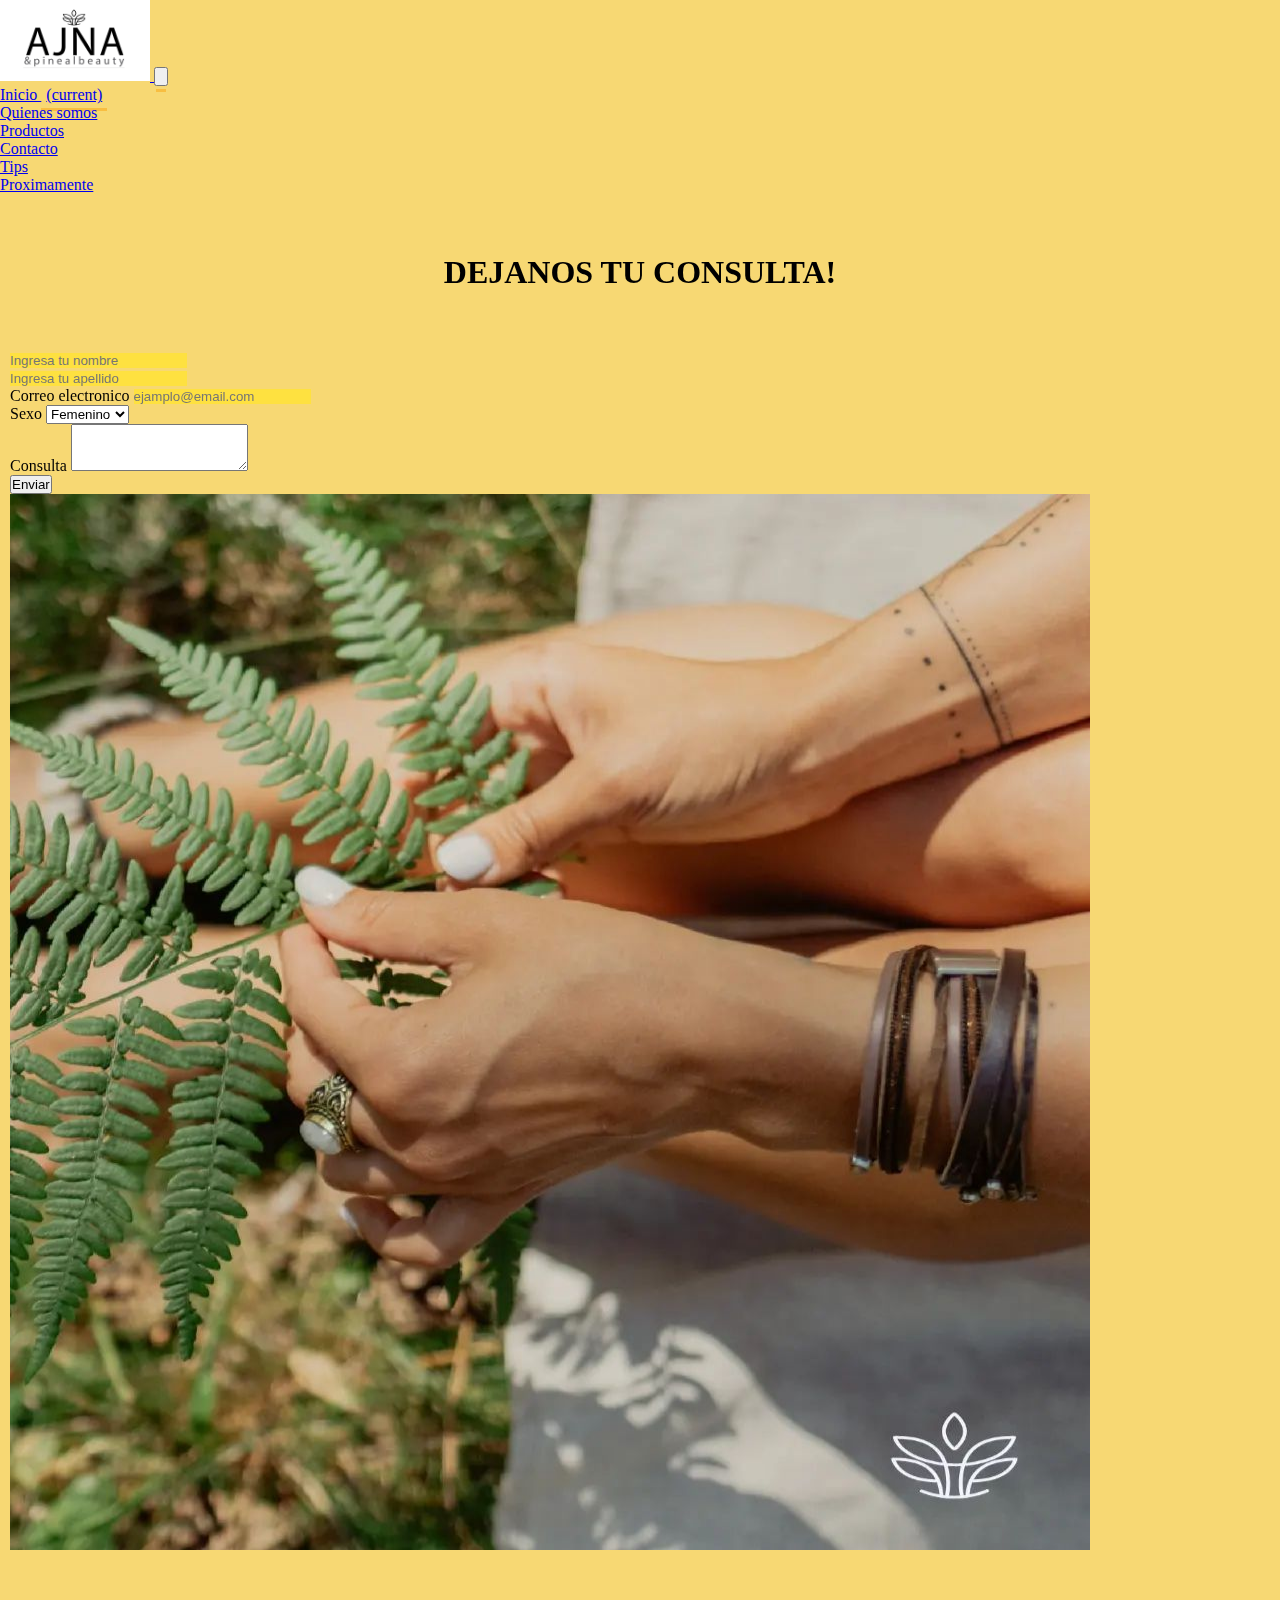
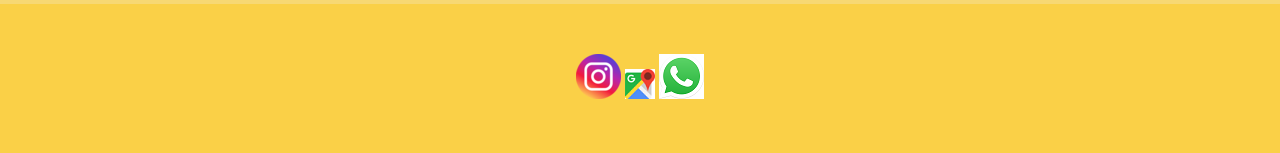
<file: contacto.html>
<!DOCTYPE html>
<html lang="es">

<head>
    <meta charset="UTF-8">
    <meta name="viewport" content="width=device-width, initial-scale=1.0">
    <link rel="shortcut icon" href="img/FAVICON TRANSPARENTE_130X130.png">
    <meta name="keywords" content="Ajna, cosmetica, cosmetica natural, natural, biocosmética, belleza, boutique, gama, cuidado, piel, Cordoba, traslasierras">
    <meta name="description" content="Marca de biocosmética natural y boutique, de alta gama, que diseña y elabora productos que realzan la belleza interior, de traslasierras, Cordoba">
   
    <title>Contacto</title>
    <link rel="stylesheet" href="https://cdnjs.cloudflare.com/ajax/libs/animate.css/4.1.1/animate.min.css">

    <!-- BOOSTRAP CDN -->
    <link rel="stylesheet" href="https://cdn.jsdelivr.net/npm/bootstrap@4.6.0/dist/css/bootstrap.min.css"
        integrity="sha384-B0vP5xmATw1+K9KRQjQERJvTumQW0nPEzvF6L/Z6nronJ3oUOFUFpCjEUQouq2+l" crossorigin="anonymous">
    <!-- AOS CSS -->
    <link href="https://unpkg.com/aos@2.3.1/dist/aos.css" rel="stylesheet">
    <!-- MI CSS -->
    <link rel="stylesheet" type="text/css" href="css/estilo.css">
</head>

<body>
    <div class="container-fluid">
        <!-- nuestra NAV -->
        <div class="row">
            <div class="col-lg-12 col-xs-12">
                <nav class="navbar navbar-expand-lg navbar-light bg-light">
                    <a class="navbar-brand" href="index.html">
                        <img src="img/logo AJNA FINAL_NOV.jpg" alt="logoInicio">
                    </a>
                    <!-- <a href="index.html" target="_blank"><img src="./img/FAVICON TRANSPARENTE_130X130.png" alt="logoAjna"></a> -->

                    <button class="navbar-toggler" type="button" data-toggle="collapse" data-target="#navbarNav"
                        aria-controls="navbarNav" aria-expanded="false" aria-label="Toggle navigation">
                        <span class="navbar-toggler-icon"></span>
                    </button>
                    <div class="collapse navbar-collapse" id="navbarNav">
                        <ul class="navbar-nav">
                            <li class="nav-item active">
                                <a class="nav-link" href="index.html">Inicio <span class="sr-only">(current)</span></a>
                            </li>
                            <li class="nav-item">
                                <a class="nav-link" href="institucional.html">Quienes somos</a>
                            </li>
                            <li class="nav-item">
                                <a class="nav-link" href="productos.html">Productos</a>
                            </li>
                            <li class="nav-item">
                                <a class="nav-link" href="contacto.html">Contacto</a>
                            </li>
                            <li class="nav-item">
                                <a class="nav-link" href="tips.html">Tips</a>
                            </li>
                            <li class="nav-item">
                                <a class="nav-link disabled" href="#" tabindex="-1"
                                    aria-disabled="true">Proximamente</a>
                            </li>
                        </ul>
                    </div>
                </nav>
            </div>
        </div>
        <!-- cierre nav -->
        <!-- apertura encabezado -->
        <div class="row">
            <div class="col-lg-12 col-xs-12">
                <!-- <img src="./img/logo AJNA FINAL_NOV.jpg" alt="nba" class="img-fluid"> -->
            </div>
        </div>
        <!-- cierre encabezado -->
        <!-- apertura titulo -->
        <div class="row paddingT centrar">
            <div class="col-lg-12 col-xs-12" data-aos="fade-up">
                <h1 class="fontStyle wow section2 animate__animated animate__flash">DEJANOS TU CONSULTA!</h1>
            </div>
        </div>
        <!-- cierre titulo -->
        <!-- apertura form + img-->
        <div class="row paddingTB">
            <div class="col-lg-6 col-xs-12 paddingLR" data-aos="fade-up">
                <form>
                    <div class="form-group">
                        <input type="text" class="form-control" id="exampleFormControlInput1"
                            placeholder="Ingresa tu nombre">
                    </div>
                    <div class="form-group">
                        <input type="text" class="form-control" id="exampleFormControlInput2"
                            placeholder="Ingresa tu apellido">
                    </div>
                    <div class="form-group">
                        <label for="exampleFormControlInput1">Correo electronico</label>
                        <input type="email" class="form-control" id="exampleFormControlInput1"
                            placeholder="ejamplo@email.com">
                    </div>
                    <div class="form-group">
                        <label for="exampleFormControlSelect1">Sexo</label>
                        <select class="form-control" id="exampleFormControlSelect1">
                            <option>Femenino</option>
                            <option>Masculino</option>

                        </select>
                    </div>

                    <div class="form-group">
                        <label for="exampleFormControlTextarea1">Consulta</label>
                        <textarea class="form-control" id="exampleFormControlTextarea1" rows="3"></textarea>
                    </div>
                    <div class="form-group">
                        <button type="button" class="btn btn-secondary">Enviar</button>
                    </div>
                </form>
            </div>

            <div class="col-lg-6 col-xs-12 paddingLR" data-aos="fade-up">
                <img src="img/Screenshot_20220725-211515-577.png" alt="Irving" class="img-fluid">
            </div>
        </div>
        <!-- cierre form -->
        <!-- apertura footer -->
        <div class="row footerBg">
            <div class="col-lg-12 col-xs-12 footerFlex paddingTB">

                <div>

                    <img src="img/icono.png" alt="email" class="ico_foo">
                    <img src="img/location.png" alt="telefono" class="ico_foo">
                    <img src="img/whatsapp-logo-1.png" alt="whatsapp" class="ico_foo">
                </div>

            </div>
        </div>
        <!-- cierre footer -->
    </div>

    <!-- Option 1: jQuery and Bootstrap Bundle (includes Popper) -->
    <script src="https://code.jquery.com/jquery-3.5.1.slim.min.js"
        integrity="sha384-DfXdz2htPH0lsSSs5nCTpuj/zy4C+OGpamoFVy38MVBnE+IbbVYUew+OrCXaRkfj"
        crossorigin="anonymous"></script>
    <script src="https://cdn.jsdelivr.net/npm/bootstrap@4.6.0/dist/js/bootstrap.bundle.min.js"
        integrity="sha384-Piv4xVNRyMGpqkS2by6br4gNJ7DXjqk09RmUpJ8jgGtD7zP9yug3goQfGII0yAns"
        crossorigin="anonymous"></script>
    <!-- AOS JS -->
    <script src="https://unpkg.com/aos@2.3.1/dist/aos.js"></script>
    <script>
        AOS.init();
    </script>
</body>

</html>
</file>
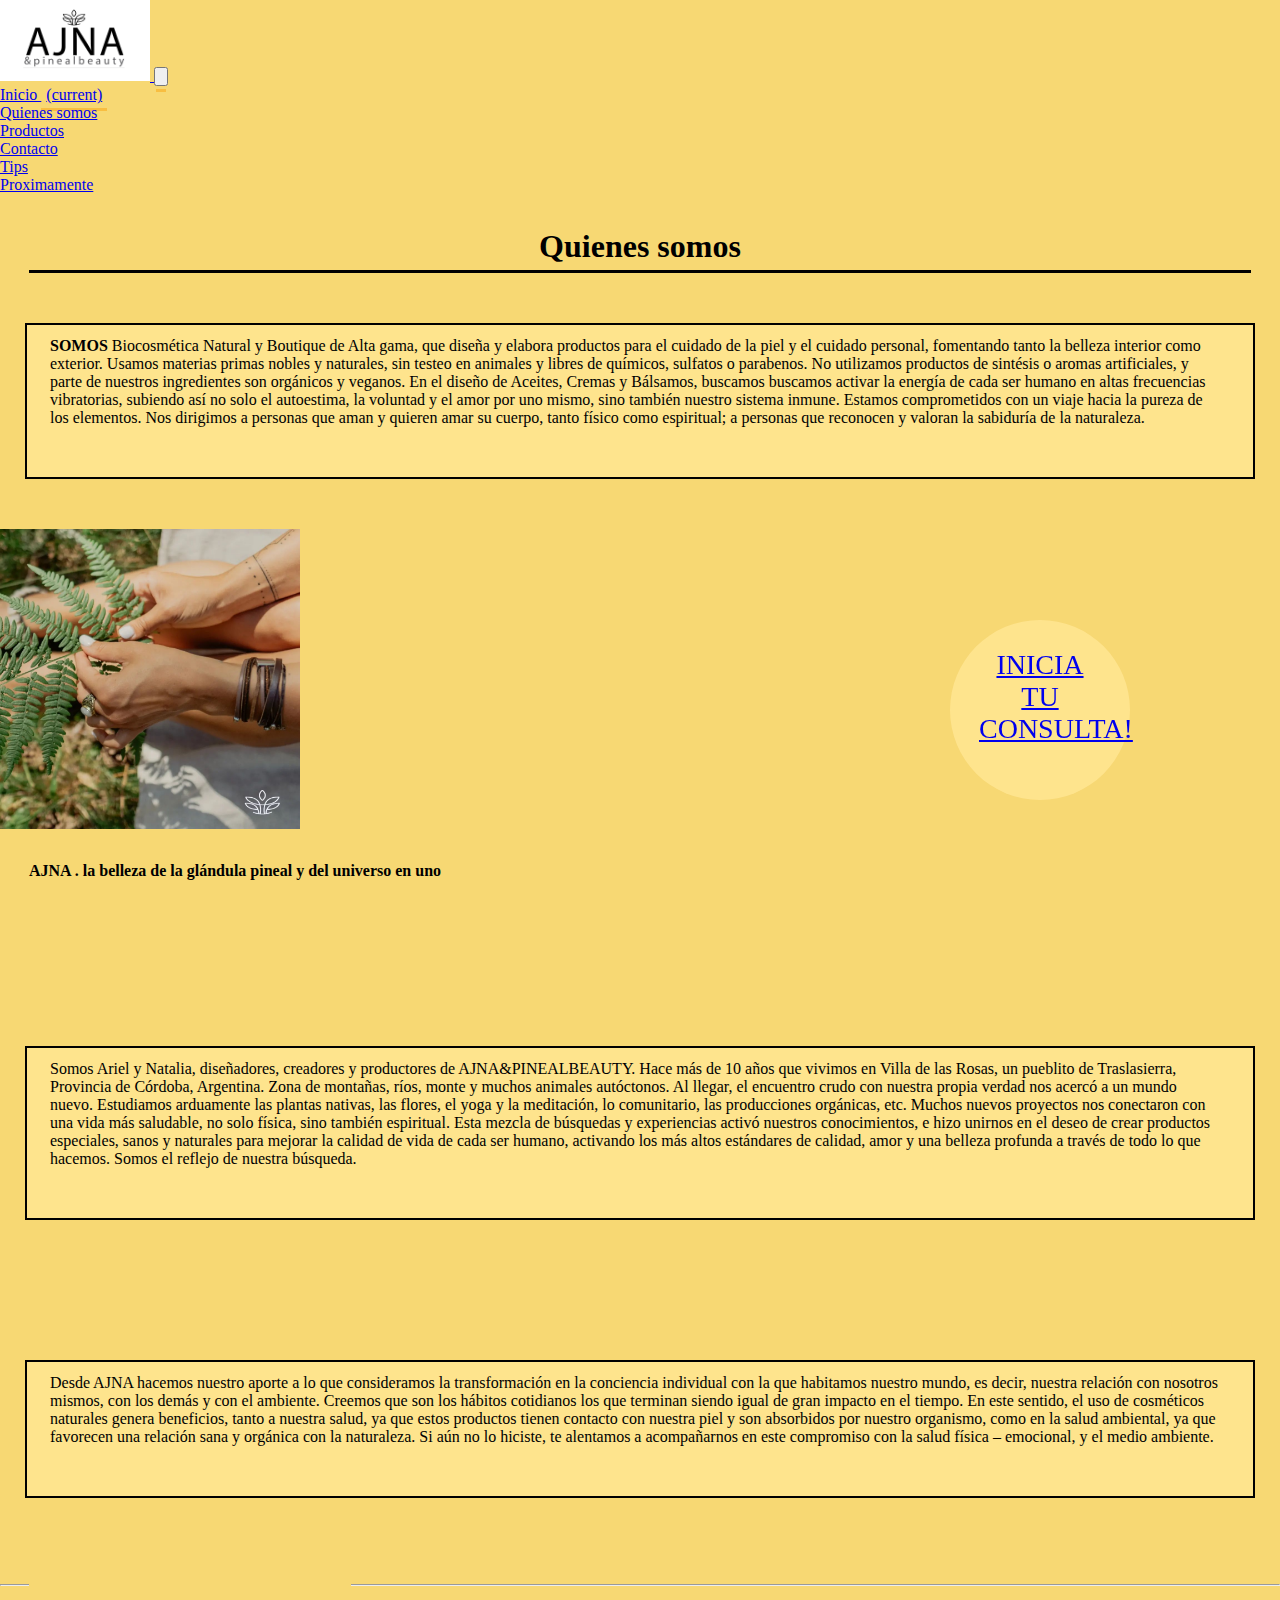
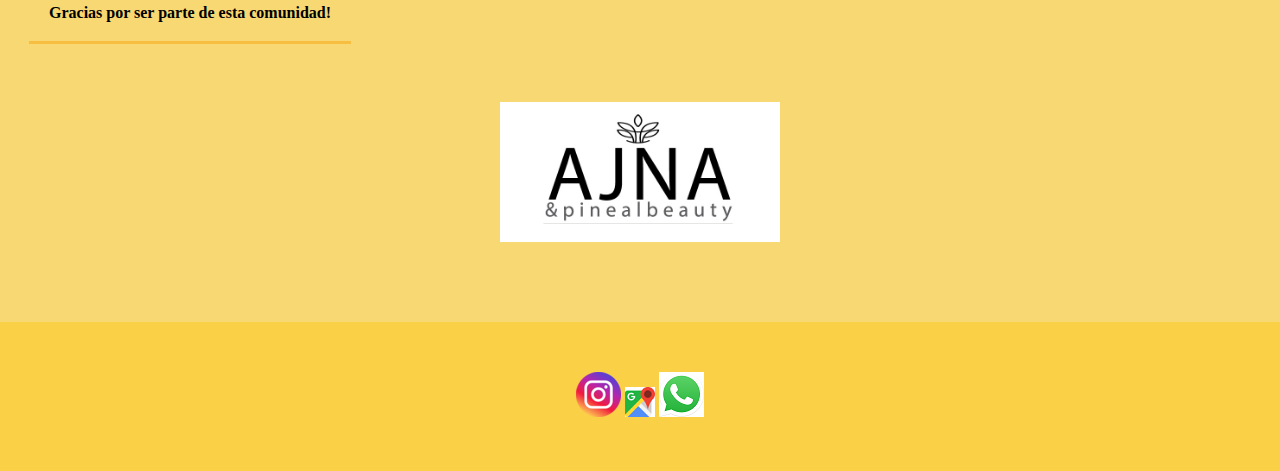
<file: institucional.html>
<!DOCTYPE html>
<html lang="es">

<head>
    <meta charset="UTF-8">
    <meta name="viewport" content="width=device-width, initial-scale=1.0">
    <link rel="shortcut icon" href="img/FAVICON TRANSPARENTE_130X130.png">
    <meta name="keywords" content="Ajna, cosmetica, cosmetica natural, natural, biocosmética, belleza, boutique, gama, cuidado, piel, Cordoba, traslasierras">
    <meta name="description" content="Marca de biocosmética natural y boutique, de alta gama, que diseña y elabora productos que realzan la belleza interior, de traslasierras, Cordoba">
   
    <title>Quienes somos</title>
    <link rel="stylesheet" href="https://cdnjs.cloudflare.com/ajax/libs/animate.css/4.1.1/animate.min.css">
    <link href="https://cdn.jsdelivr.net/npm/bootstrap@5.2.0/dist/css/bootstrap.min.css" rel="stylesheet"
        integrity="sha384-gH2yIJqKdNHPEq0n4Mqa/HGKIhSkIHeL5AyhkYV8i59U5AR6csBvApHHNl/vI1Bx" crossorigin="anonymous">
    <link rel="stylesheet" href="https://cdnjs.cloudflare.com/ajax/libs/animate.css/4.1.1/animate.min.css">

    <!-- BOOSTRAP CDN -->
    <link rel="stylesheet" href="https://cdn.jsdelivr.net/npm/bootstrap@4.6.0/dist/css/bootstrap.min.css"
        integrity="sha384-B0vP5xmATw1+K9KRQjQERJvTumQW0nPEzvF6L/Z6nronJ3oUOFUFpCjEUQouq2+l" crossorigin="anonymous">
    <!-- AOS CSS -->
    <link href="https://unpkg.com/aos@2.3.1/dist/aos.css" rel="stylesheet">
    <!-- MI CSS -->
    <link rel="stylesheet" type="text/css" href="css/estilo.css">
</head>

<body>
    <div class="container-fluid">
        <!-- nuestra NAV -->
        <div class="row">
            <div class="col-lg-12 col-xs-12">
                <nav class="navbar navbar-expand-lg navbar-light bg-light">
                    <a class="navbar-brand" href="index.html">
                        <img src="img/logo AJNA FINAL_NOV.jpg" alt="logoInicio">
                    </a>
                    <!-- <a href="index.html" target="_blank"><img src="./img/FAVICON TRANSPARENTE_130X130.png" alt="logoAjna"></a> -->

                    <button class="navbar-toggler" type="button" data-toggle="collapse" data-target="#navbarNav"
                        aria-controls="navbarNav" aria-expanded="false" aria-label="Toggle navigation">
                        <span class="navbar-toggler-icon"></span>
                    </button>
                    <div class="collapse navbar-collapse" id="navbarNav">
                        <ul class="navbar-nav">
                            <li class="nav-item active">
                                <a class="nav-link" href="index.html">Inicio <span class="sr-only">(current)</span></a>
                            </li>
                            <li class="nav-item">
                                <a class="nav-link" href="institucional.html">Quienes somos</a>
                            </li>
                            <li class="nav-item">
                                <a class="nav-link" href="productos.html">Productos</a>
                            </li>
                            <li class="nav-item">
                                <a class="nav-link" href="contacto.html">Contacto</a>
                            </li>
                            <li class="nav-item">
                                <a class="nav-link" href="tips.html">Tips</a>
                            </li>
                            <li class="nav-item">
                                <a class="nav-link disabled" href="#" tabindex="-1"
                                    aria-disabled="true">Proximamente</a>
                            </li>
                        </ul>
                    </div>
                </nav>
            </div>
        </div>


        <div class="wow animate__animated animate__bounce">
            <h1 class="titulos ">Quienes somos</h1>
        </div>

        <p class="overFlow"><b>SOMOS</b> Biocosmética Natural y Boutique de Alta gama, que diseña y elabora productos
            para
            el cuidado de la
            piel y el cuidado personal, fomentando tanto la belleza interior como exterior.
            Usamos materias primas nobles y naturales, sin testeo en animales y libres de químicos, sulfatos o
            parabenos. No
            utilizamos productos de sintésis o aromas artificiales, y parte de nuestros ingredientes son orgánicos y
            veganos.

            En el diseño de Aceites, Cremas y Bálsamos, buscamos buscamos activar la energía de cada ser humano en altas
            frecuencias vibratorias, subiendo así no solo el autoestima, la voluntad y el amor por uno mismo, sino
            también
            nuestro sistema inmune.

            Estamos comprometidos con un viaje hacia la pureza de los elementos. Nos dirigimos a personas que aman y
            quieren
            amar su cuerpo, tanto físico como espiritual; a personas que reconocen y valoran la sabiduría de la
            naturaleza.

        </p>

        <img class="animacion-giro" src="./img/Screenshot_20220725-211515-577.png" width="400" height="350"
            style="border:0;" alt="ajna">

        <p><strong>AJNA . la belleza de la glándula pineal y del universo en uno </strong> </p>
        <br>

        <div class="wow animate__animated animate__bounce">
            <h2 class="titulos">Acerca de nosotros</h2>
        </div>

        <p class="overFlow">Somos Ariel y Natalia, diseñadores, creadores y productores de AJNA&PINEALBEAUTY.
            Hace más de 10 años que vivimos en Villa de las Rosas, un pueblito de Traslasierra, Provincia de
            Córdoba,
            Argentina. Zona de montañas, ríos, monte y muchos animales autóctonos. Al llegar, el encuentro crudo con
            nuestra
            propia verdad nos acercó a un mundo nuevo. Estudiamos arduamente las plantas nativas, las flores, el yoga y
            la
            meditación, lo comunitario, las producciones orgánicas, etc. Muchos nuevos proyectos nos conectaron con una
            vida
            más saludable, no solo física, sino también espiritual.
            Esta mezcla de búsquedas y experiencias activó nuestros conocimientos, e hizo unirnos en el
            deseo de crear
            productos especiales, sanos y naturales para mejorar la calidad de vida de cada ser humano, activando los
            más
            altos estándares de calidad, amor y una belleza profunda a través de todo lo que hacemos. Somos el reflejo
            de
            nuestra búsqueda.</p>


        <div class="wow animate__animated animate__bounce">
            <h2 class="titulos">Nuestra filosofia</h2>
            </div>

                <P class="overFlow">Desde AJNA hacemos nuestro aporte a lo que consideramos la transformación en la
                    conciencia
                    individual con la que
                    habitamos nuestro mundo, es decir, nuestra relación con nosotros mismos, con los demás y con el
                    ambiente.
                    Creemos que son los hábitos cotidianos los que terminan siendo igual de gran impacto en el
                    tiempo. En este
                    sentido, el uso de cosméticos naturales genera beneficios, tanto a nuestra salud, ya que estos
                    productos tienen
                    contacto con nuestra piel y son absorbidos por nuestro organismo, como en la salud ambiental, ya que
                    favorecen
                    una relación sana y orgánica con la naturaleza.
                    Si aún no lo hiciste, te alentamos a acompañarnos en este compromiso con la salud física –
                    emocional, y el
                    medio ambiente.</P>
                <br>


                <br>
                <hr>
                <br>

                <span class="enLinea relative"><b>Gracias por ser parte de esta comunidad!</b></span>


                <section id="seccion"></section>

                <section class="wapp">
                    <a href="contacto.html">
                        <p>INICIA TU CONSULTA!</p>
                    </a>
                </section>

                <div class="row footerBg">
                    <div class="col-lg-12 col-xs-12 footerFlex paddingTB">

                        <div>

                            <img src="img/icono.png" alt="email" class="ico_foo">
                            <img src="img/location.png" alt="telefono" class="ico_foo">
                            <img src="img/whatsapp-logo-1.png" alt="whatsapp" class="ico_foo">
                        </div>

                    </div>
                </div>
                <!-- cierre footer -->
        </div>
        <script src="https://cdn.jsdelivr.net/npm/bootstrap@5.2.0/dist/js/bootstrap.bundle.min.js"
            integrity="sha384-A3rJD856KowSb7dwlZdYEkO39Gagi7vIsF0jrRAoQmDKKtQBHUuLZ9AsSv4jD4Xa"
            crossorigin="anonymous"></script>

        <!-- Option 1: jQuery and Bootstrap Bundle (includes Popper) -->
        <script src="https://code.jquery.com/jquery-3.5.1.slim.min.js"
            integrity="sha384-DfXdz2htPH0lsSSs5nCTpuj/zy4C+OGpamoFVy38MVBnE+IbbVYUew+OrCXaRkfj"
            crossorigin="anonymous"></script>
        <script src="https://cdn.jsdelivr.net/npm/bootstrap@4.6.0/dist/js/bootstrap.bundle.min.js"
            integrity="sha384-Piv4xVNRyMGpqkS2by6br4gNJ7DXjqk09RmUpJ8jgGtD7zP9yug3goQfGII0yAns"
            crossorigin="anonymous"></script>
        <script src="js/wow.min.js"></script>
        <script>
            new WOW().init();
        </script>
        <!-- AOS JS -->
        <script src="https://unpkg.com/aos@2.3.1/dist/aos.js"></script>
        <script>
            AOS.init();
        </script>
</body>

</html>
</file>
<file: css/estilo.css>
*{padding: 0;margin: 0; }
.paddingTB{padding-top: 50px;padding-bottom: 50px;}
.footerBg{background-color: rgb(250, 208, 71);
 ;
  }
  .footerBg:hover{

    background-color: rgba(247, 216, 115);

}
.footerBg h3 {color: yellow; text-align: center;}
.col-lg-12,.col-lg-6{padding-right: 0;padding-left: 0;}
.paddingT{padding-top: 50px;background-color: rgba(247, 216, 115);}
.centrar{text-align: center;background-color: rgba(247, 216, 115);}
.paddingLR{padding-left: 10px; padding-right: 10px;}
.ico_foo{transition:1s;}
.ico_foo:hover{transform: translateY(-10px);cursor: pointer;}
.redesSociales{transition: 1s;}
.redesSociales:hover{color: rgba(247, 216, 115); cursor: pointer;}

.container-fluid {
    background-color:rgba(247, 216, 115);
}


.navbar-brand img{
    width: 150px;

}

.btn btn-primary{
   color: rgba(248, 196, 129);
}

.wapp2 {

    background-color:rgba(255, 229, 145, 0.884);
    display: inline-block;
    height: 90px;
    width: 90px;
    border-radius: 50%;
    text-align: center;
    position: fixed;
    bottom: 150px;
    right: 150px;
    font-size: 28px;



}

.wapp2:hover{

    filter: brightness(0.5);
   }

   input{
    /*
        padding: 20px;
        margin: 10px; */
        background-color: #fee140;
        transition: .3s;
        border: none;
    }

.section2 {

    display: flex;
    flex-direction: column;
    padding: 10px;
    text-align: center;
    justify-content: center
}
.carousel-padre{

     margin-top: 10px;
     background-position: center;

}

.carousel-padre img{

    height: 60vh;

}




.imagen {
    filter: grayscale(1);
    transition: .3;
    border-radius: 10px;
}

.imagen:hover{
    /* filter: blur(1px); */
    /* filter: opacity(0.3); */
    filter: brightness(1);
    /* filter: grayscale(0); */

}


.titulos {

    border-bottom: black 3px solid;
    margin: 29px;
    padding: 5px;
    text-align: center;
    top: 0;
    background-color: rgba(247, 216, 115);

}



.overFlow {

    background-color: rgba(255, 229, 145, 0.884);
    border: 2px black solid;
    overflow: auto;
    margin: 50px 25px;
    padding: 12px 30px 50px 23px;


}

.enLinea {
     background-position: center;
    padding: 20px;
    height: 100px;
    width: 100px;
    margin: 29px;
    background-color: rgba(247, 216, 115);

}


p {
    margin: 29px;
}

.titulos2 {

    text-align: center;
    top: 0;


}

span{
    border-bottom: rgb(248, 190, 65) 3px solid;
    margin: o;
    padding: 5px;
    text-align: center;
    top: 0;

}

.wapp {


        background-color: rgba(255, 229, 145, 0.882);
        color: white;
        display: inline-block;
        height: 180px;
        width: 180px;
        text-align: center;
        position: fixed;
        bottom: 100px;
        right: 150px;
        font-size: 28px;
        border-radius: 50%;
    }


    .float {
        position: fixed;
        width: 60px;
        height: 60px;
        bottom: 40px;
        right: 40px;
        background-color: #25d366;
        color: #FFF;
        border-radius: 50px;
        text-align: center;
        font-size: 30px;
        box-shadow: 2px 2px 3px #999;
        z-index: 100;
      }

      .float .my-float {
        margin-top: 16px;
      }

      .float:hover {
        text-decoration: none;
        color: #25d366;
        background-color: #fff;
      }



   #seccion {
    background-color: rgba(247, 216, 115);
    /* Espacio interior */
    padding: 70px;
    /* Espacio exterior */
    margin: 80px;
    background-image: url('../img/logo\ AJNA\ FINAL_NOV.jpg');
    background-size: 25%;
    background-repeat: no-repeat;
    background-position: center;

}

.animacion-giro {
    background-color: rgb(6, 6, 167);
    display: inline-block;
    width: 300px;
    height: 300px;
    color: white;
    animation-name: girando;
    animation-iteration-count: infinite;
    animation-duration: 10s;

}



.float {
    position: fixed;
    width: 60px;
    height: 60px;
    bottom: 40px;
    right: 40px;
    background-color: #25d366;
    color: #FFF;
    border-radius: 50px;
    text-align: center;
    font-size: 30px;
    box-shadow: 2px 2px 3px #999;
    z-index: 100;
  }

  .float .my-float {
    margin-top: 16px;
  }

  .float:hover {
    text-decoration: none;
    color: #25d366;
    background-color: #fff;
  }


  .banner {
    padding-top: 40px;
    padding-bottom: 45px;
    text-align: center;
    display: hidden;
  }
  
  .banner img {
    width: 40%;
    animation-name: zoom;
    animation-iteration-count: 1;
    animation-timing-function: linear;
    animation-duration: 3s;
    animation-fill-mode: forwards;
    animation-delay: 0s;
  }
  
  .banner .off {
    margin-top: 37px;
    margin-bottom: 37px;
  }
  .events_area {
    align-items: center;
    justify-content: center;
    display: flex;
    flex-wrap: wrap;
    box-sizing: border-box;
    width: 80%;

  }
  

  
  .events_area .single_event .event_details {

    width: 315px;
    padding: 20px;
    color: black;
    background-position: center;
    
  }
  
  .events_area .single_event .event_details .date {
    color: #fdc632;
    padding-right: 15px;
    font-family: "Rubik", sans-serif;
    font-size: 17px;
  }
  
  .events_area .single_event .event_details .date span {
    display: block;
    color: #fdc632;
    font-size: 28px;
    font-weight: 500;
  }
  
  .events_area .single_event .event_details p {
    text-align: center;
  }
  
  .events_area .single_event .event_details a {
    font-size: 1.3rem;
    font-weight: 10rem;
    color: black;
  }
  
  .events_area .single_event .event_details .time-location {
    padding: 15px 5px 15px 5px;
    font-size: 15px;
    text-align: center;
  }
  
  .events_area .single_event .event_details .time-location p span {
    color: #998f8f;
    font-size: 13px;
    font-weight: 500;
  }
  .events_area {
    width: 80%;
    padding: 30px 30px 70px 30px;
  }


  @keyframes zoom {
    0% {
      transform: scale(1);
    }
    100% {
      transform: scale(1.2);
    }
  }

  #show-modal {
    display: flex;
    width: 100%;
    text-align: center;
    justify-content: center;
    font-size: 1.3rem;
    border: 1px solid #ccc;
    border-radius: 4px;
    box-sizing: border-box;
    margin-top: 6px;
    margin-bottom: 16px;
    resize: vertical;
    background-color: #bc651a;
    color: white;
    padding: 12px 20px;
    text-decoration: none;
    transition: all 0.15s linear;
  }
  
  #show-modal:hover {
    cursor: pointer;
    background-color: #523216;
  }
  
  .modal {
    position: fixed;
    top: -100vh;
    left: 0;
    z-index: 99999999;
    background: #bc651a;
    width: 100vh;
    opacity: 0;
    transition: opacity 0.35s ease;
  }
  
  .modal .content-modal {
    width: 100%;
    max-width: 500px;
    position: fixed;
    left: 50%;
    top: -100vh;
    transition: top 0.35s ease;
    margin-left: -250px;
    background: white;
    box-shadow: 0 1px 2px #bc651a;
    border-radius: 2px;
    z-index: 99999999;
  }
  
  .modal h2 {
    padding: 0.5em;
    text-align: center;
    color: #bc651a;
    margin: 0;
  }
  
  .modal article {
    height: 100px;
    background: #bc651a;
    font-size: 1.8rem;
    text-align: center;
    justify-content: center;
  }
  
  .modal a:hover {
    color: rgb(241, 177, 38);
  }
  
  .modal:target {
    opacity: 1;
    top: 0;
  }
  
  .modal:target .content-modal {
    top: 50px;
    transition: top 0.35 ease;
  }
  
  .modal .btn-close-modal {
    position: absolute;
    left: 0;
    width: 100%;
    height: 100%;
    z-index: 99999991;
  }
  
  .close-modal {
    color: #e74c3c;
    position: absolute;
    top: 0.2em;
    right: 0.375em;
    margin: 0;
    padding: 5px;
    font-weight: bold;
    font-size: 1.5em;
    text-decoration: none;
  }
/* vista desktop */
@media only screen and (min-width: 1024px){
.navbar-expand-lg .navbar-collapse{justify-content: flex-end;}
.footerFlex{display: flex;justify-content: space-around;}
}

/* vista mobile */
@media only screen and (max-width: 767px){
	.footerFlex{display: flex;flex-direction: column;}
}
</file>
